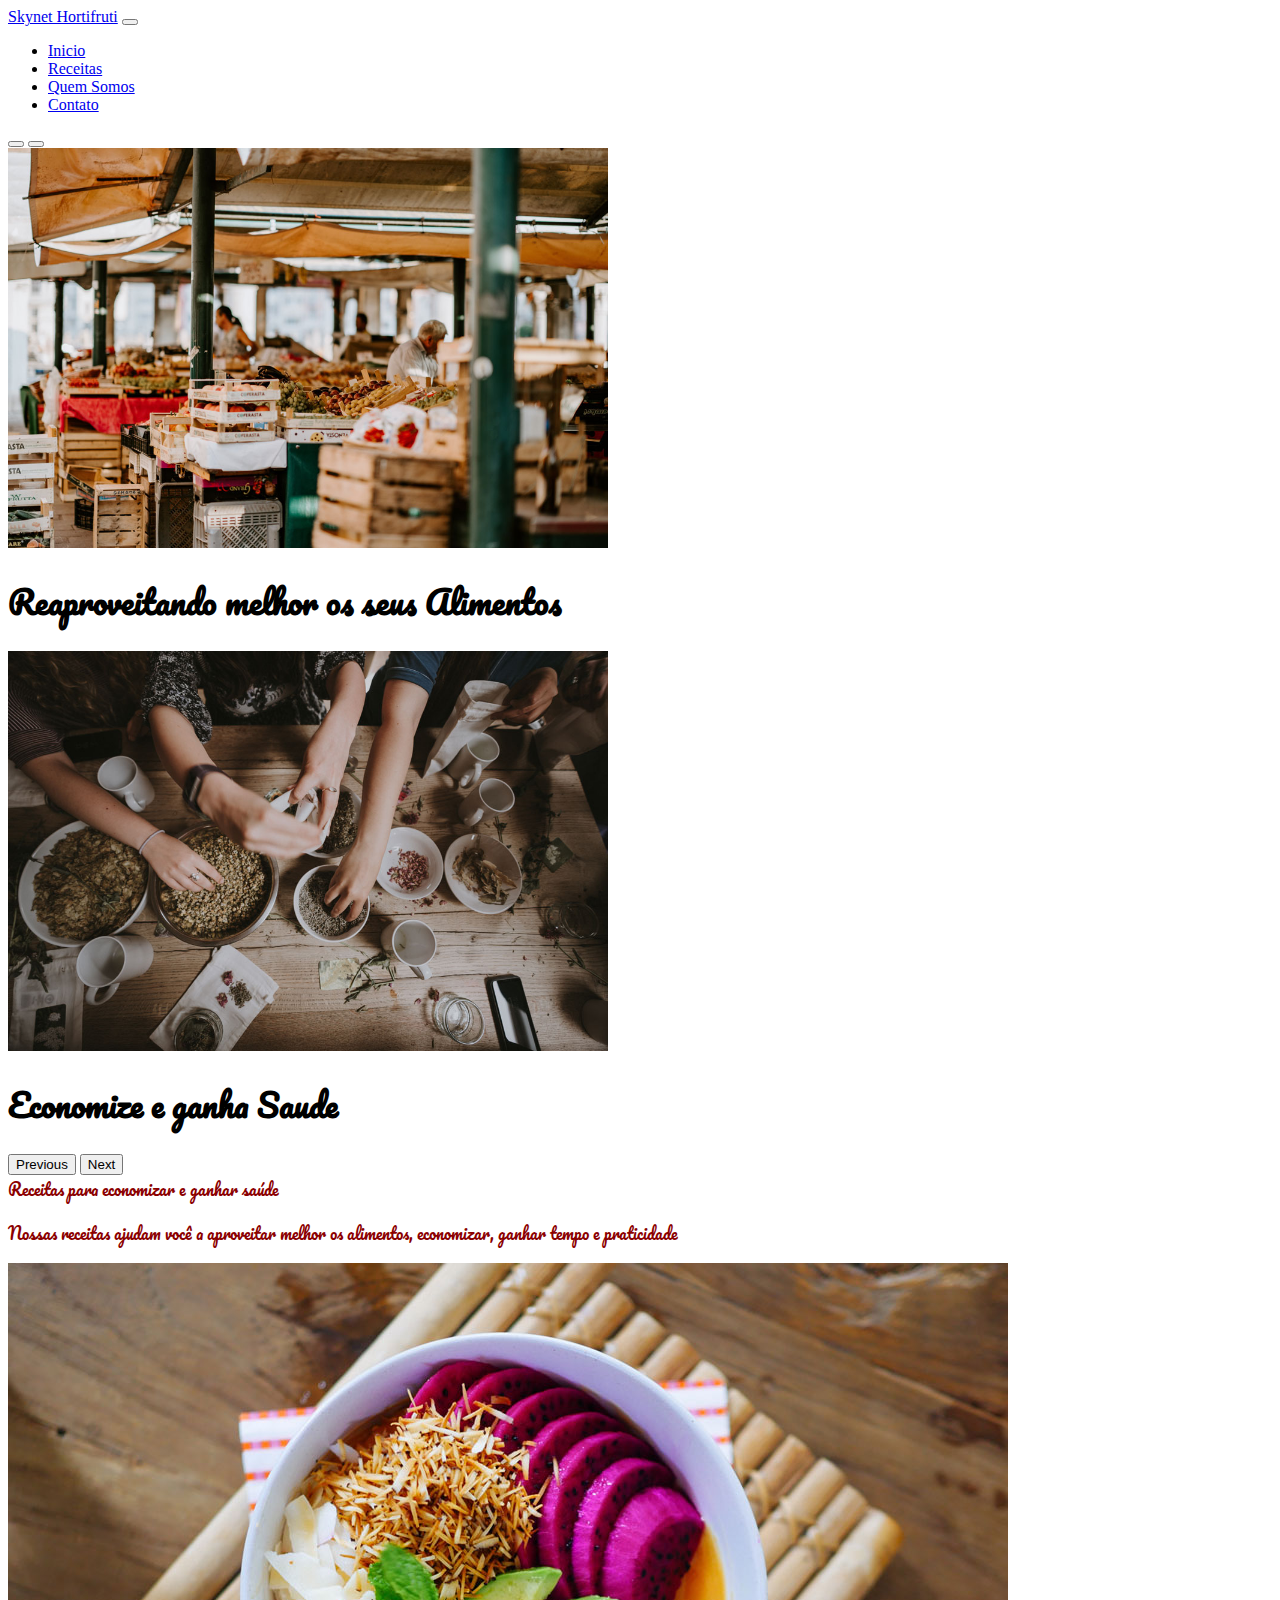
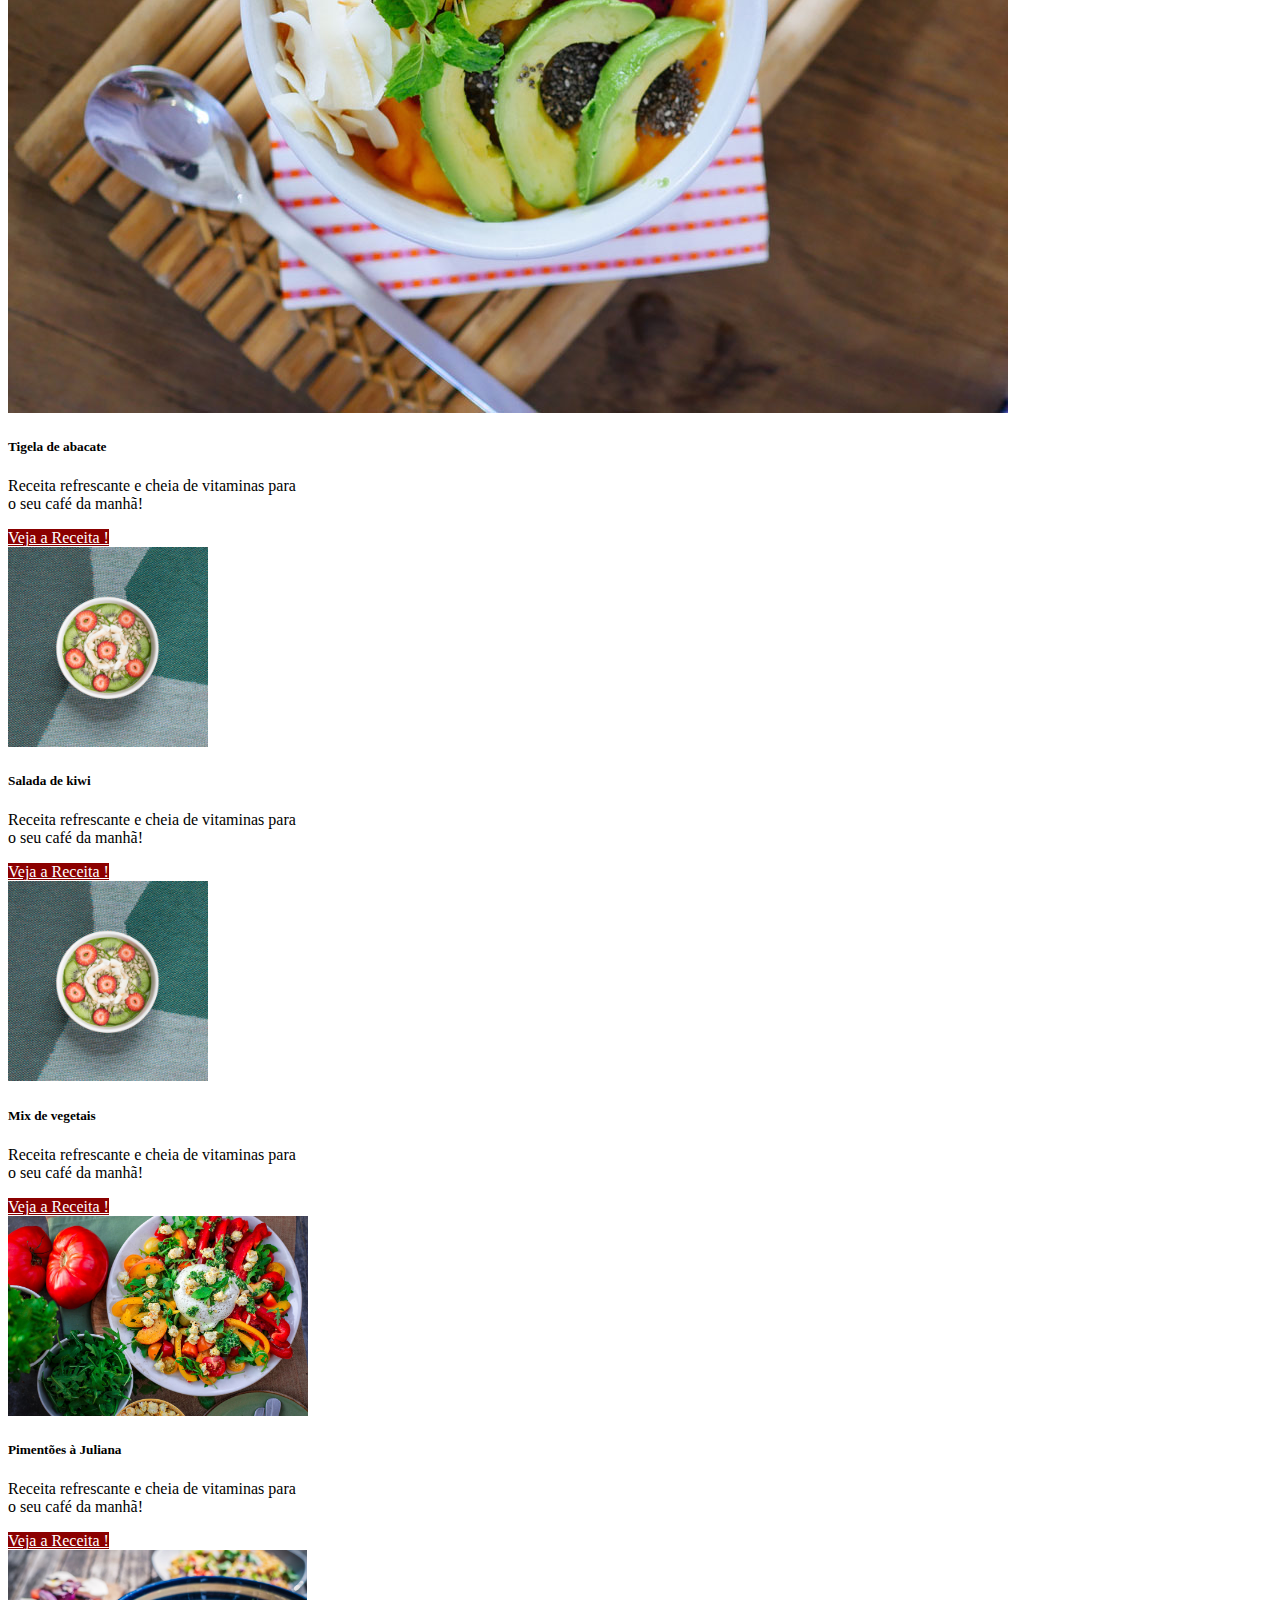
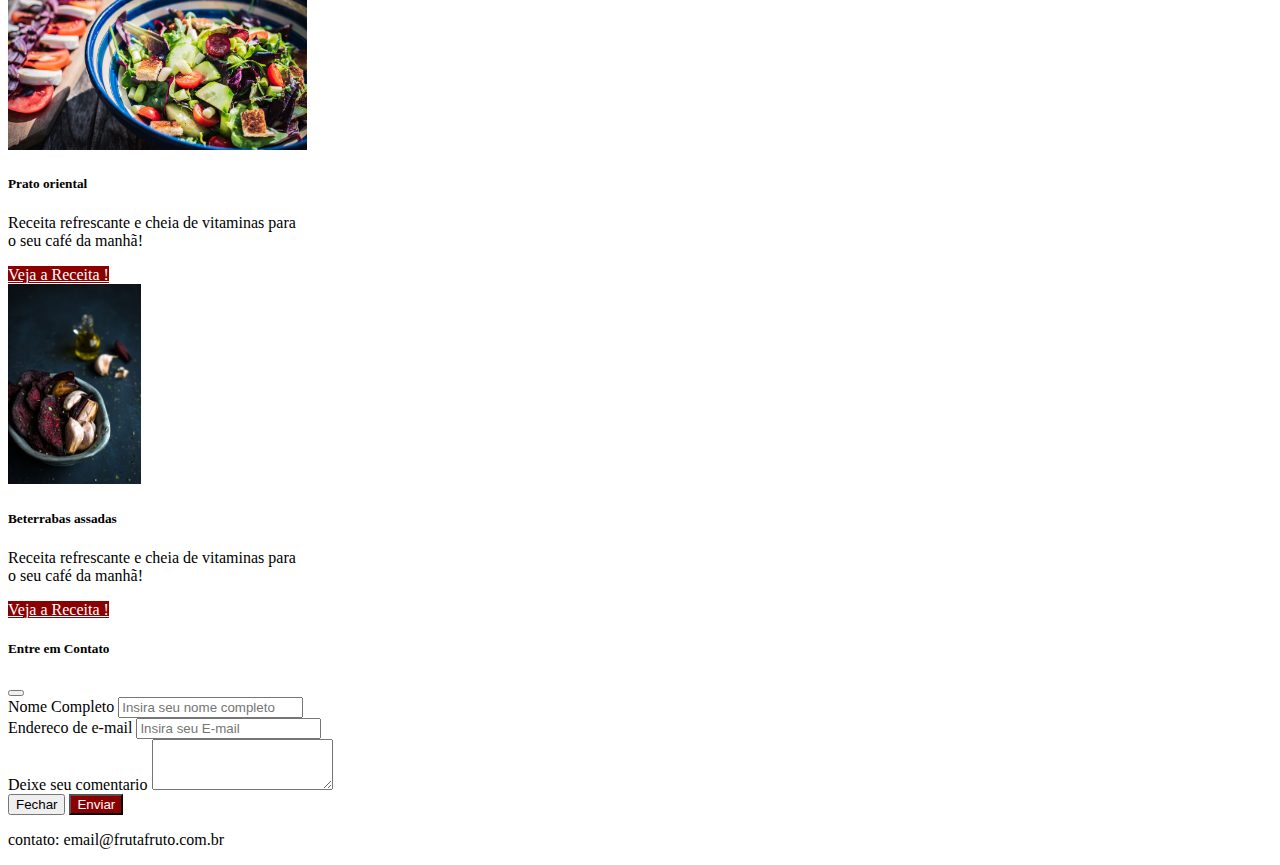
<file: 01-bootstrap-4/index.html>
<!DOCTYPE html>
<html>

<head>
  <meta charset="utf-8">
  <meta name="viewport" content="width=device-width, initial-scale=1">
  <title>fruta e fruto</title>
  <link rel="preconnect" href="https://fonts.googleapis.com">
  <link rel="preconnect" href="https://fonts.gstatic.com" crossorigin>
  <link href="https://fonts.googleapis.com/css2?family=Pacifico&display=swap" rel="stylesheet">
  <link href="https://cdn.jsdelivr.net/npm/bootstrap@5.1.1/dist/css/bootstrap.min.css" rel="stylesheet"
    integrity="sha384-F3w7mX95PdgyTmZZMECAngseQB83DfGTowi0iMjiWaeVhAn4FJkqJByhZMI3AhiU" crossorigin="anonymous">
  <link rel="stylesheet" type="text/css" href="src/style.css">


</head>

<body>

  <header>
    <nav class="navbar navbar-expand-lg navbar-light bg-light fixed-top">
      <a class="navbar-brand" href="#">Skynet Hortifruti</a>
      <button class="navbar-toggler" type="button" data-bs-toggle="collapse" data-bs-target="#navbarNavDropdown"
        aria-controls="navbarNavDropdown" aria-expanded="false" aria-label="Toggle navigation">
        <span class="navbar-toggler-icon"></span>
      </button>
      <div class="collapse navbar-collapse" id="navbarNavDropdown">
        <ul class="navbar-nav">
          <li class="nav-item">
            <a class="nav-link active" aria-current="page" href="#">Inicio</a>
          </li>
          <li class="nav-item">
            <a class="nav-link" href="#">Receitas</a>
          </li>
          <li class="nav-item">
            <a class="nav-link" href="#">Quem Somos</a>
          </li>
          <li class="nav-item">
            <a class="btn" data-bs-toggle="modal" data-bs-target="#exampleModal" href="#">Contato</a>
          </li>
        </ul>
      </div>
    </nav>
  </header>


  <main>

    <section id="carouselExampleCaptions" class="carousel slide" data-bs-interval="3000" data-bs-ride="carousel">
      <div class="carousel-indicators">
        <button type="button" data-bs-target="#carouselExampleCaptions" data-bs-slide-to="0" class="active"
          aria-current="true" aria-label="Slide 1"></button>
        <button type="button" data-bs-target="#carouselExampleCaptions" data-bs-slide-to="1"
          aria-label="Slide 2"></button>
      </div>

      <section class="carousel-inner">
        <div class="carousel-item active">
          <img src="src/img/carrossel-img1.jpg" class="d-block w-100 imagem-carrossel-01" alt="...">
          <div class="carousel-caption d-none d-md-block h-50">
            <h1 class="fonte-titulo display-4">Reaproveitando melhor os seus Alimentos </h1>
          </div>
        </div>
        <div class="carousel-item">
          <img src="src/img/carrossel-img2.jpg" class="d-block w-100 imagem-carrossel-02" alt="...">
          <div class="carousel-caption d-none d-md-block h-50">
            <h1 class="fonte-titulo display-4">Economize e ganha Saude</h1>
          </div>
        </div>
      </section>

      <button class="carousel-control-prev" type="button" data-bs-target="#carouselExampleCaptions"
        data-bs-slide="prev">
        <span class="carousel-control-prev-icon" aria-hidden="true"></span>
        <span class="visually-hidden">Previous</span>
      </button>
      <button class="carousel-control-next" type="button" data-bs-target="#carouselExampleCaptions"
        data-bs-slide="next">
        <span class="carousel-control-next-icon" aria-hidden="true"></span>
        <span class="visually-hidden">Next</span>
      </button>
    </section>


    <section id="titulo" class="text-center fonte-titulo cor-especial pt-5">Receitas para economizar e ganhar saúde
      <p class="text-center text-secondary pb-5">Nossas receitas ajudam você a aproveitar melhor os alimentos,
        economizar,
        ganhar tempo e praticidade</p>
    </section>


    <section class="container-fluid bg-light" id="receitas">
      <div class="row justify-content-center">

        <article class="card borda-cor-especial card-largura p-0 m-4 col-12 col-md-4">
          <img src="src/img/receita-abacate.jpg" class="card-img-top" alt="...">
          <div class="card-body">
            <h5 class="card-title">Tigela de abacate</h5>
            <p class="card-text">Receita refrescante e cheia de vitaminas para o seu café da manhã!</p>
            <a href="#" class="btn botao-cor-especial ">Veja a Receita !</a>
          </div>
        </article>

        <article class="card borda-cor-especial card-largura p-0 m-4 col-12 col-md-4">
          <img src="src/img/receita-kiwi.jpg" class="card-img-top card-posicao-imagem" alt="...">
          <div class="card-body">
            <h5 class="card-title">Salada de kiwi</h5>
            <p class="card-text">Receita refrescante e cheia de vitaminas para o seu café da manhã!</p>
            <a href="#" class="btn botao-cor-especial ">Veja a Receita !</a>
          </div>
        </article>

        <article class="card borda-cor-especial card-largura p-0 m-4 col-12 col-md-4">
          <img src="src/img/receita-kiwi.jpg" class="card-img-top card-posicao-imagem" alt="...">
          <div class="card-body">
            <h5 class="card-title">Mix de vegetais</h5>
            <p class="card-text">Receita refrescante e cheia de vitaminas para o seu café da manhã!</p>
            <a href="#" class="btn botao-cor-especial ">Veja a Receita !</a>
          </div>
        </article>

        <article class="card borda-cor-especial card-largura p-0 m-4 col-12 col-md-4">
          <img src="src/img/receita-pimentoes.jpg" class="card-img-top card-posicao-imagem" alt="...">
          <div class="card-body">
            <h5 class="card-title">Pimentões à Juliana</h5>
            <p class="card-text">Receita refrescante e cheia de vitaminas para o seu café da manhã!</p>
            <a href="#" class="btn botao-cor-especial ">Veja a Receita !</a>
          </div>
        </article>

        <article class="card borda-cor-especial card-largura p-0 m-4 col-12 col-md-4">
          <img src="src/img/receita-oriental.jpg" class="card-img-top card-posicao-imagem" alt="...">
          <div class="card-body">
            <h5 class="card-title">Prato oriental</h5>
            <p class="card-text">Receita refrescante e cheia de vitaminas para o seu café da manhã!</p>
            <a href="#" class="btn botao-cor-especial ">Veja a Receita !</a>
          </div>
        </article>

        <article class="card borda-cor-especial card-largura p-0 m-4 col-12 col-md-4">
          <img src="src/img/receita-beterrabas.jpg" class="card-img-top card-posicao-imagem" alt="...">
          <div class="card-body">
            <h5 class="card-title">Beterrabas assadas</h5>
            <p class="card-text">Receita refrescante e cheia de vitaminas para o seu café da manhã!</p>
            <a href="#" class="btn botao-cor-especial ">Veja a Receita !</a>
          </div>
        </article>
      </div>
    </section>
  </main>




  <!-- Modal -->
  <header class="modal fade" id="exampleModal" tabindex="-1" aria-labelledby="exampleModalLabel" aria-hidden="true">
    <div class="modal-dialog">
      <div class="modal-content">
        <div class="modal-header">
          <h5 class="modal-title" id="exampleModalLabel">Entre em Contato</h5>
          <button type="button" class="btn-close" data-bs-dismiss="modal" aria-label="Close"></button>
        </div>

        <div class="modal-body">
          <form>
            <div class="form-group">
              <label for="formGroupExampleInput">Nome Completo</label>
              <input type="text" class="form-control" placeholder="Insira seu nome completo" id="formGroupExampleInput"
                placeholder="Example input">
            </div>

            <div class="form-group">
              <label for="exampleFormControlInput1">Endereco de e-mail</label>
              <input type="email" class="form-control" placeholder="Insira seu E-mail" id="exampleFormControlInput1"
                placeholder="name@example.com">
            </div>

            <div class="form-group">
              <label for="exampleFormControlTextarea1">Deixe seu comentario</label>
              <textarea class="form-control" id="exampleFormControlTextarea1" rows="3"></textarea>
            </div>
          </form>
        </div>

        <div class="modal-footer">
          <button type="button" class="btn btn-secondary" data-bs-dismiss="modal">Fechar</button>
          <button type="button" class=" botao-cor-especial btn btn-primary">Enviar</button>
        </div>
      </div>
    </div>
  </header>






  <footer class="bg-secondary text-light text-center p-3">
    <p>contato: <a class="text-light m-0">email@frutafruto.com.br</a></p>
  </footer>







  <script src=""></script>
  <script src="https://cdn.jsdelivr.net/npm/bootstrap@5.1.1/dist/js/bootstrap.bundle.min.js"
    integrity="sha384-/bQdsTh/da6pkI1MST/rWKFNjaCP5gBSY4sEBT38Q/9RBh9AH40zEOg7Hlq2THRZ"
    crossorigin="anonymous"></script>
  <script src="https://cdn.jsdelivr.net/npm/@popperjs/core@2.9.3/dist/umd/popper.min.js"
    integrity="sha384-W8fXfP3gkOKtndU4JGtKDvXbO53Wy8SZCQHczT5FMiiqmQfUpWbYdTil/SxwZgAN"
    crossorigin="anonymous"></script>
  <script src="https://cdn.jsdelivr.net/npm/bootstrap@5.1.1/dist/js/bootstrap.min.js"
    integrity="sha384-skAcpIdS7UcVUC05LJ9Dxay8AXcDYfBJqt1CJ85S/CFujBsIzCIv+l9liuYLaMQ/"
    crossorigin="anonymous"></script>
</body>

</html>
</file>
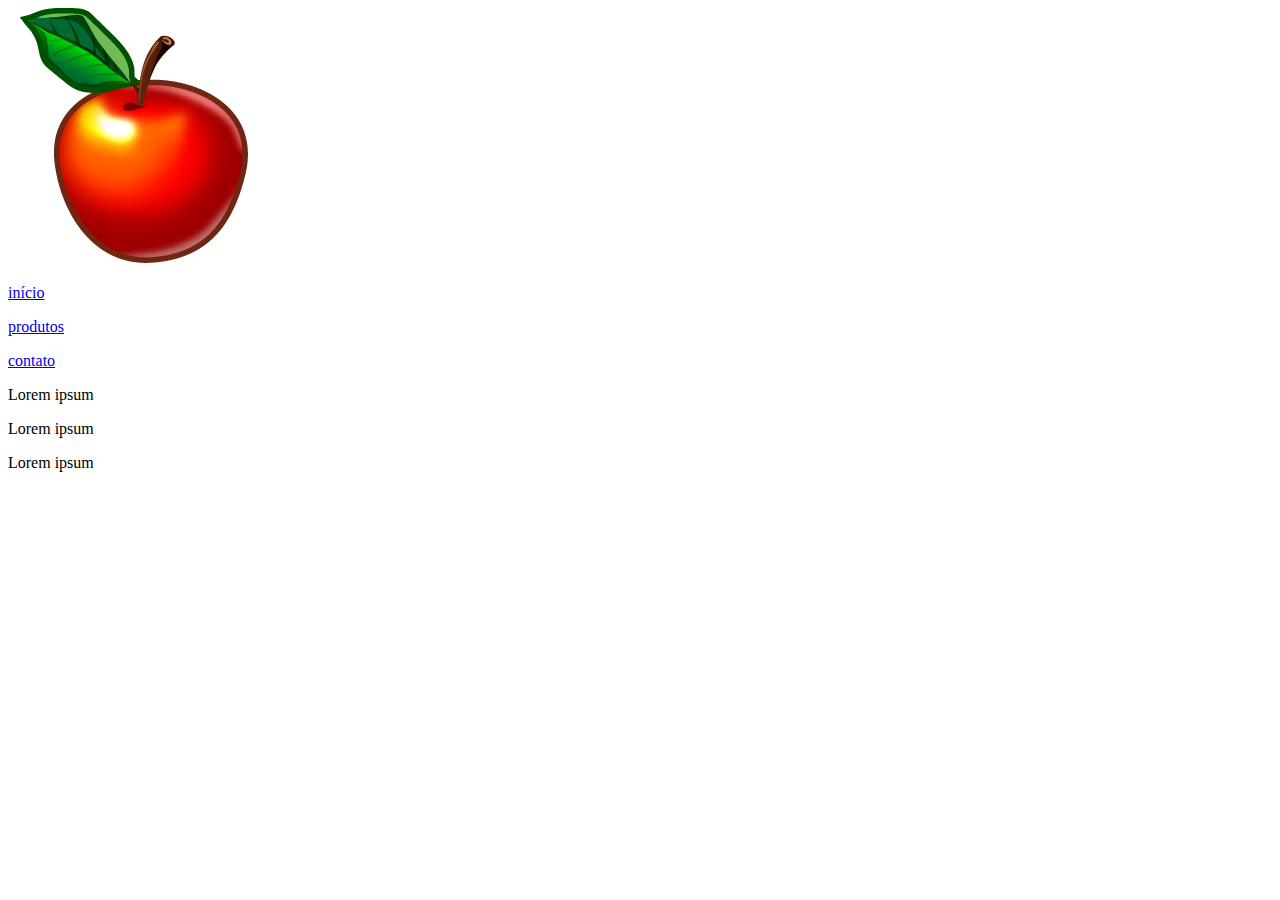
<file: 01-bootstrap-4/src/semantica-html/html-divs.html>
<!DOCTYPE html>
<html>
<head>
  <meta charset="utf-8">
  <title>meu site</title>
</head>
<body>

  <div class="principal">
    <div class="imagem">
      <img src="apple.png">
    </div>
    <div class="menu">
      <p><a href="#">início</a></p>
      <p><a href="#">produtos</a></p>
      <p><a href="#">contato</a></p>
    </div>
    <div class="textos">
      <div class="texto-um">
        <p>Lorem ipsum</p>
      </div>
      <div class="texto-dois">
        <p>Lorem ipsum</p>
      </div>
      <div class="texto-tres">
        <p>Lorem ipsum</p>
      </div>    
    </div>
  </div>

</body>
</html>
</file>
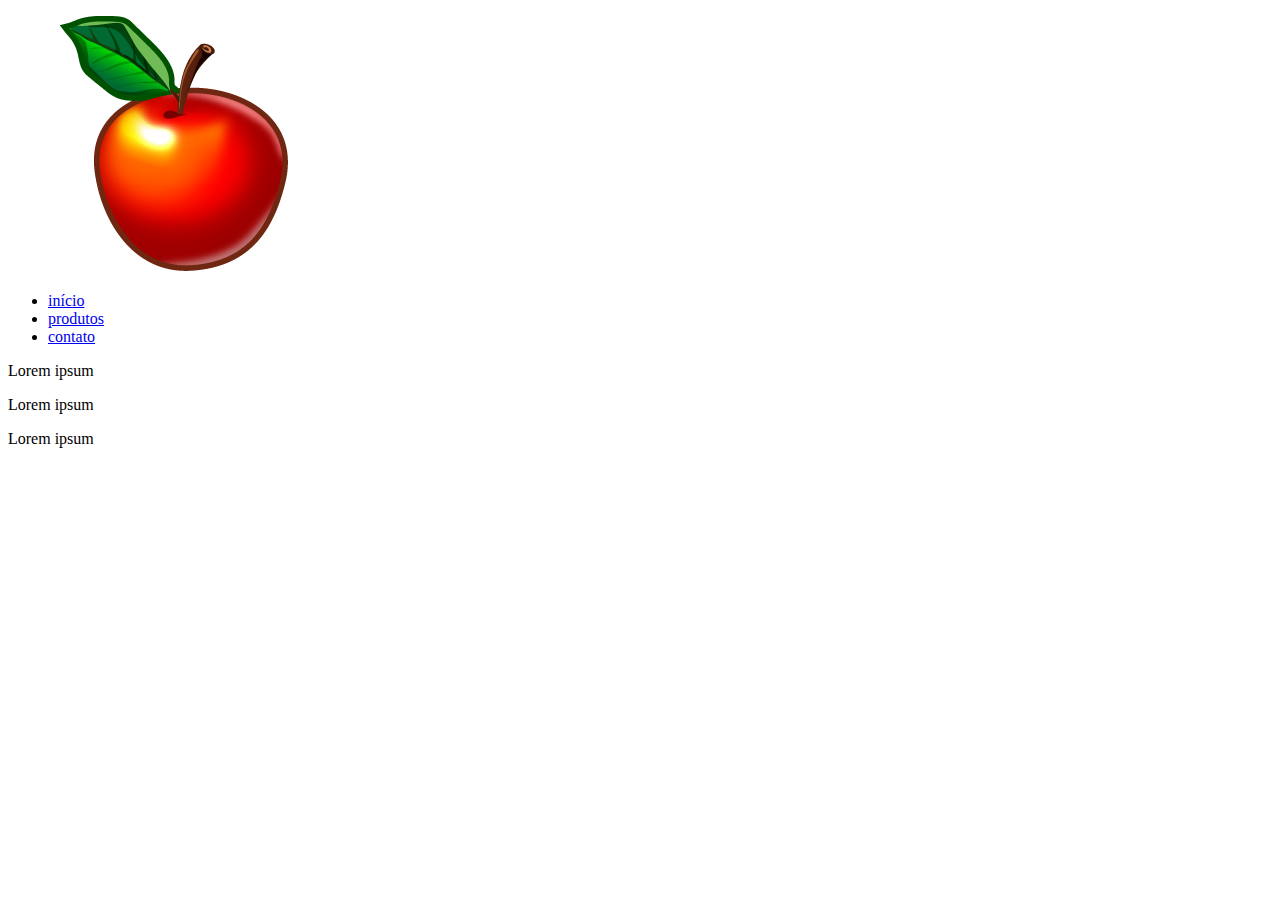
<file: 01-bootstrap-4/src/semantica-html/html-semantico.html>
<!DOCTYPE html>
<html>
<head>
  <meta charset="utf-8">
  <title>Meu site</title>
</head>
<body>

  <main class="principal">
    <section>
      <figure class="imagem">
        <img src="apple.png" alt="desenho de uma maçã">
      </figure>
      <nav class="menu">
        <ul>
          <li><a href="#">início</a></li>
          <li><a href="#">produtos</a></li>
          <li><a href="#">contato</a></li>
        </ul>
      </nav>
    </section>
    <section class="textos">
      <article class="texto-um">
        <p>Lorem ipsum</p>
      </article>
      <article class="texto-dois">
        <p>Lorem ipsum</p>
      </article>
      <article class="texto-tres">
        <p>Lorem ipsum</p>
      </article>    
    </section>
  </main>

</body>
</html>
</file>
<file: 01-bootstrap-4/src/style.css>
.card-largura {
  max-width: 18rem;
}
.imagem-carrossel-01 {
  object-fit: cover;
  object-position: 0 80%;
  height: 400px;
}

.imagem-carrossel-02 {
  object-fit: cover;
  object-position: 0 80%;
  height: 400px;
}

.fonte-titulo {
  font-family: "Pacifico", cursive;
}

.cor-especial {
  color: darkred;
}

.botao-cor-especial {
  background-color: darkred;
  color: white;
}

.borda-cor-especial {
  border-color: darkred;
}

.card-posicao-imagem {
  object-fit: cover;

  height: 200px;
}
</file>
